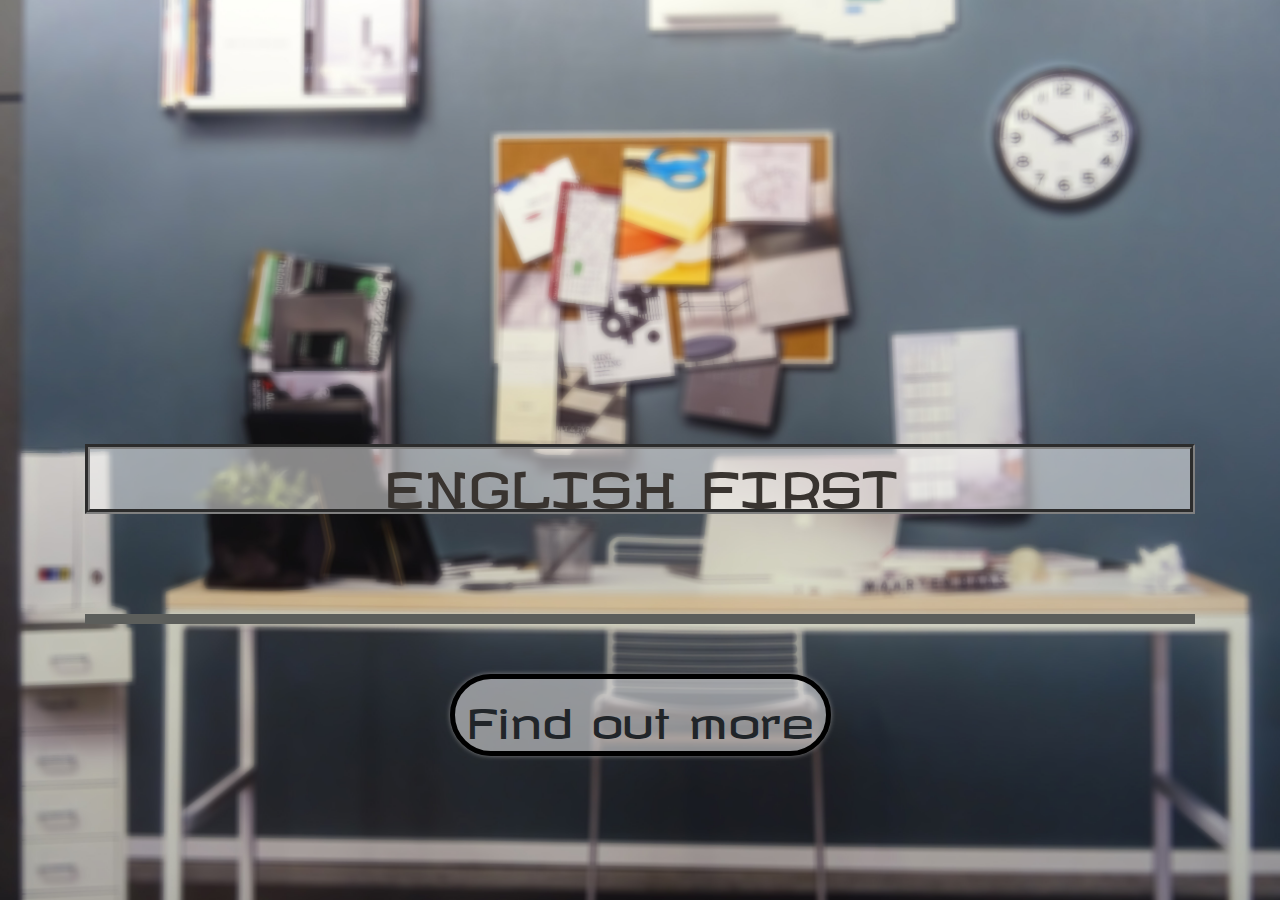
<file: index.html>
<!DOCTYPE html>
<html lang="en">
<head>
	<meta charset="UTF-8">
	<title>English course</title>
	<link rel="stylesheet" href="https://stackpath.bootstrapcdn.com/bootstrap/4.5.2/css/bootstrap.min.css" integrity="sha384-JcKb8q3iqJ61gNV9KGb8thSsNjpSL0n8PARn9HuZOnIxN0hoP+VmmDGMN5t9UJ0Z" crossorigin="anonymous">
	<link rel="stylesheet" type="text/css" href="style3.css">
	<link href="https://fonts.googleapis.com/css2?family=Revalia&display=swap" rel="stylesheet">
	<link rel="stylesheet" type="text/css" href="https://cdnjs.cloudflare.com/ajax/libs/animate.css/4.0.0/animate.min.css">
</head>
<body>
	<header class="background text-center d-flex">
		<div class="container my-auto">
			<div class="row">
				<div class="col-lg-12 my-auto">
					<h1 class="animate__animated animate__zoomInDown"><span>English First</span></h1>
					<hr>
				</div>
				<div class="col-lg-12 my-auto">
					<!-- Begin Mailchimp Signup Form -->
					<link href="//cdn-images.mailchimp.com/embedcode/classic-10_7.css" rel="stylesheet" type="text/css">
	<form action="https://inforeklama.us17.list-manage.com/subscribe/post?u=02920f5821bcd2c6ce59434d7&amp;id=073b3d121d" method="post" id="mc-embedded-subscribe-form" name="mc-embedded-subscribe-form" class="validate" target="_blank" novalidate>
		<div id="mc_embed_signup_scroll">
			</div>	<div id="mce-responses">
				<div class="response" id="mce-error-response" style="display:none"></div>
				<div class="response" id="mce-success-response" style="display:none"></div>
			</div>    <!-- real people should not fill this in and expect good things - do not remove this or risk form bot signups-->
			<input type="submit" class="btn" value="Find out more" name="Find out more">
	</form>
</div>
</header>
</body>
</html>
</file>
<file: style3.css>
body,
html {
  width: 100%;
  height: 100%; 
}

header.background {
  background-position: center;
  background-image: url("bk1.jpg");
  background-size: cover;
  height: 100%; 
}

h1 { 
	font-size: 50px; 
	color: white; 
	background-color: rgba(255, 255, 255, 0.5);
	font-family: 'Revalia', cursive;
	text-transform: uppercase;
	text-align: center;
	margin-top: 300px;
	color: #393430; 
	border: 5px solid gray; 
	border-style: groove; 
 }

 .btn { 
	border-radius: 50px; 
	font-size: 40px; 
	font-family: 'Revalia';
	box-shadow: 0px 0px 5px grey; 
	background-color: rgba(255, 255, 255, 0.5);
	border: solid 5px black;
 }

 .btn:hover { 
	background-color: rgba(255, 105, 180, 0.5); 
	color: white;
  }

  .btn:active { 
	background-color: rgba(255, 105, 180, 0.5); 
	color: white;
   }


 hr {
 	margin-top: 100px;  
 	margin-bottom: 50px; 
 	border: 5px solid #5C5E5B;
 }
</file>
